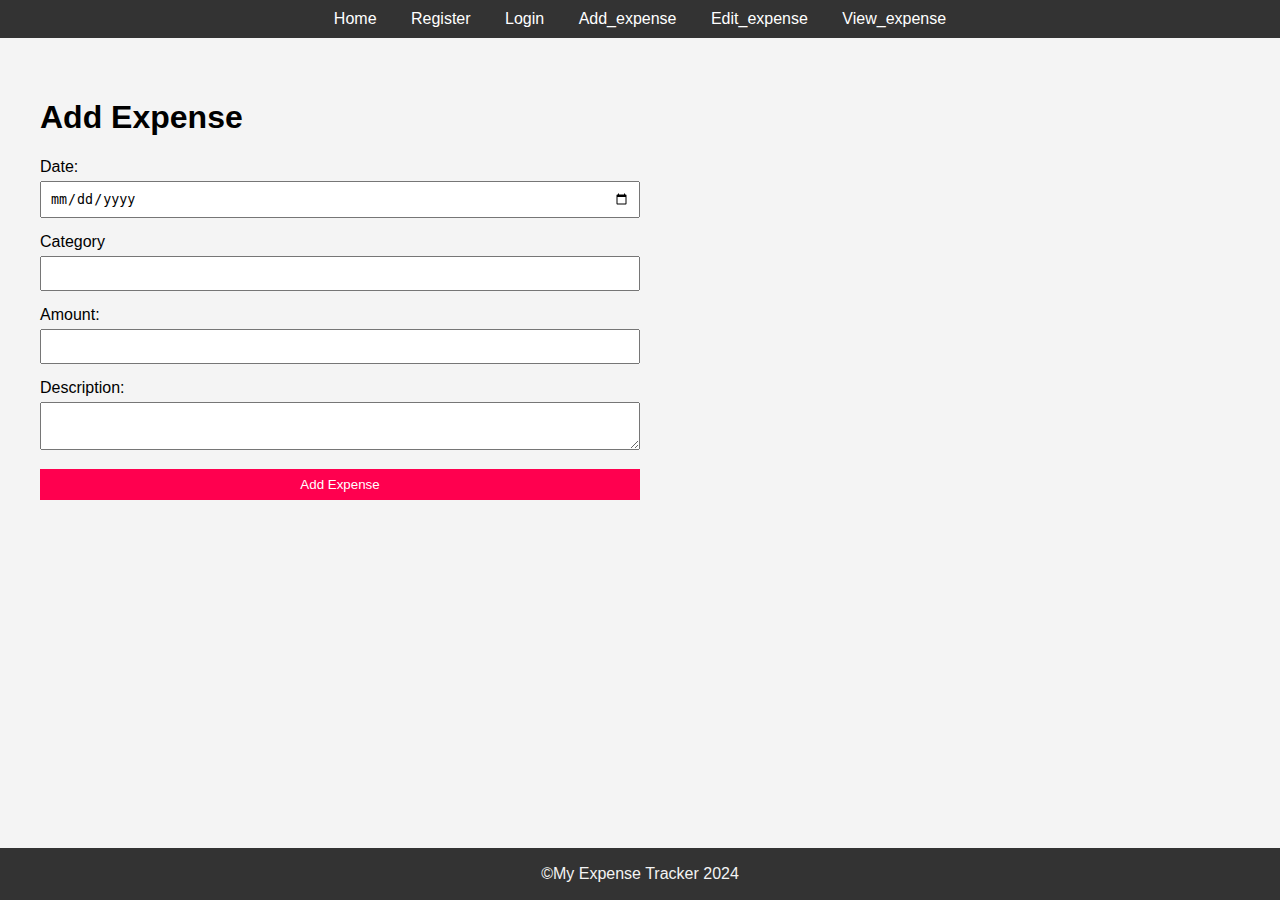
<file: add_expense.html>
<!DOCTYPE html>
<html lang="en">
<head>
    <meta charset="UTF-8">
    <meta name="viewport" content="width=device-width, initial-scale=1.0">
    <title>Expense Tracker -add_expense</title>
    <link rel="stylesheet" href="styles.css">
</head>
<body>
    <header>
        <nav>
           <ul>
            <li><a href="index.html">Home</a></li>
            <li><a href="register.html">Register</a></li>
            <li><a href="login.html">Login</a></li>
            <li><a href="add_expense.html">Add_expense</a></li>
            <li><a href="edit_expense.html">Edit_expense</a></li>
            <li><a href="view_expense.html">View_expense</a></li>
           </ul>
        </nav>
    </header>
    <main>
        <section>
            <h1>Add Expense</h1>
            <form>
                <div>
                    <label for="date">Date:</label>
                    <input type="date" id="date" name="date" required>
                </div>
                <div>
                    <label for="category">Category</label>
                    <input type="text" id="category" name="category" required>
                </div>
                <div>
                    <label for="amount">Amount:</label>
                    <input type="number" id="amount" name="amount" required>
                </div>
                <div>
                    <label for="description">Description:</label>
                    <textarea id="description" name="description"></textarea>
                </div>
                <button type="submit">Add Expense</button>
            </form>
        </section>
    </main>
    <div class="copyright">
        <footer>
            <p>&copy;My Expense Tracker 2024</p>
        </footer>

    </div>
    
</body>
</html>
</file>
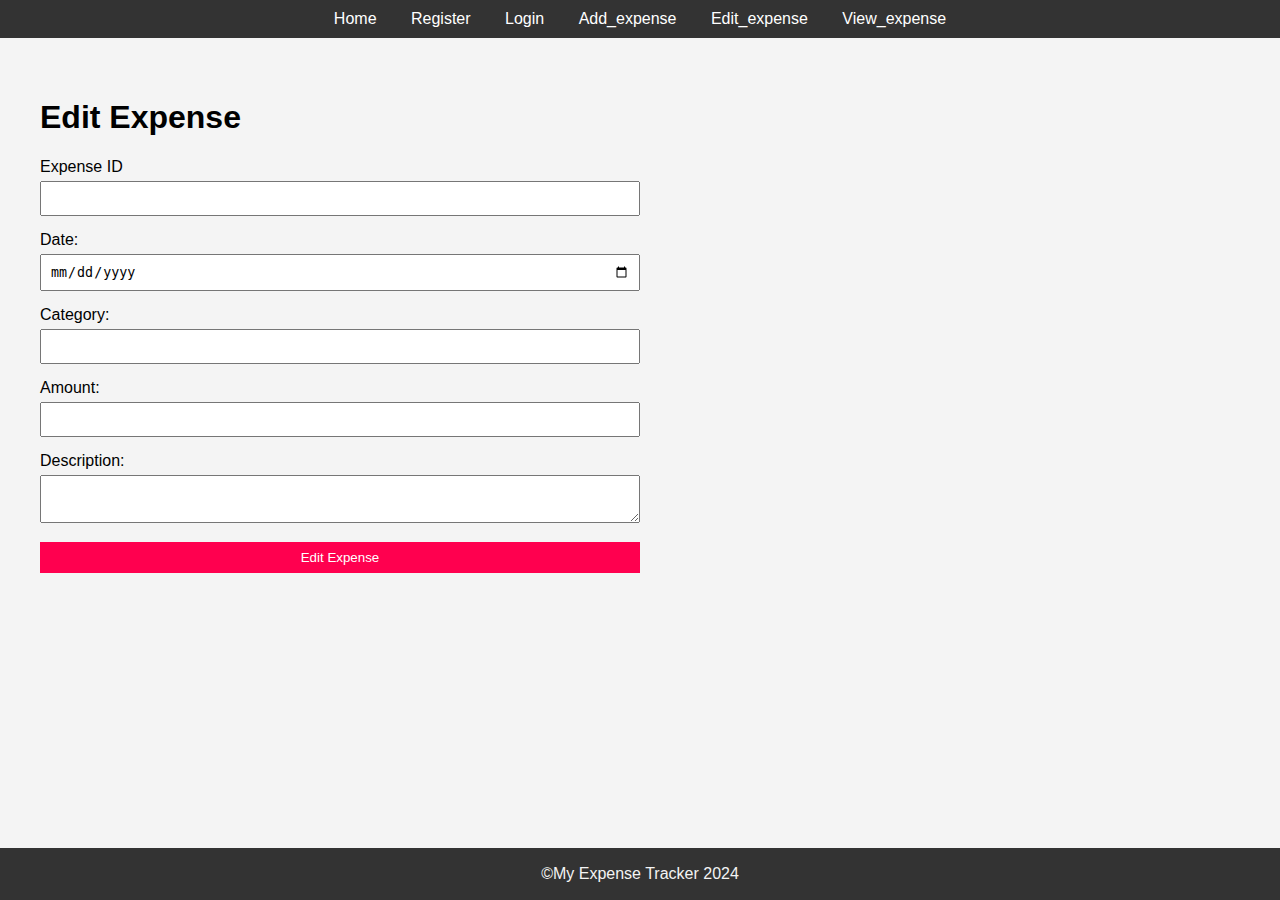
<file: edit_expense.html>
<!DOCTYPE html>
<html lang="en">
<head>
    <meta charset="UTF-8">
    <meta name="viewport" content="width=device-width, initial-scale=1.0">
    <title>Expense Tracker -edit_expense</title>
    <link rel="stylesheet" href="styles.css">
</head>
<body>
    <header>
        <nav>
           <ul>
            <li><a href="index.html">Home</a></li>
            <li><a href="register.html">Register</a></li>
            <li><a href="login.html">Login</a></li>
            <li><a href="add_expense.html">Add_expense</a></li>
            <li><a href="edit_expense.html">Edit_expense</a></li>
            <li><a href="view_expense.html">View_expense</a></li>
           </ul>
        </nav>
    </header>
    <main>
        <section>
            <h1>Edit Expense</h1>
            <form>
                <div>
                    <label for="expense_id">Expense ID</label>
                    <input type="text" id="expense_id" name="expense_id" required>
                </div>
                <div>
                    <label for="date">Date:</label>
                    <input type="date" id="date" name="date" required>
                </div>
                <div>
                    <label for="category">Category:</label>
                    <input type="text" id="category" name="category" required>
                </div>
                <div>
                    <label for="amount">Amount:</label>
                    <input type="number" id="amount" name="amount" required>
                </div>
                <div>
                    <label for="description">Description:</label>
                    <textarea id="description" name="description"></textarea>
                </div>
                <button type="submit">Edit Expense</button>
            </form>
        </section>
    </main>
    <div class="copyright">
        <footer>
            <p>&copy;My Expense Tracker 2024</p>
        </footer>

    </div>
    
</body>
</html>
</file>
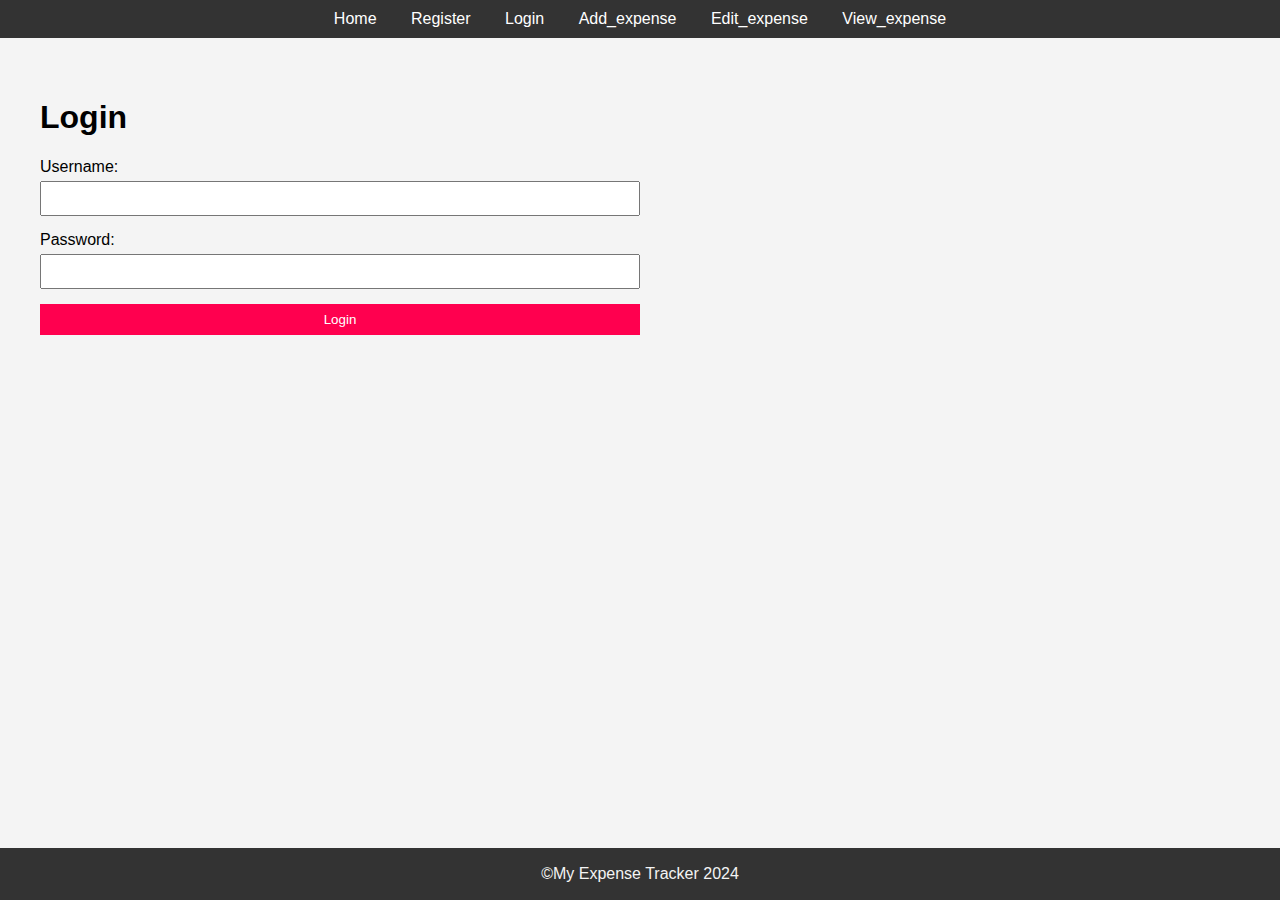
<file: login.html>
<!DOCTYPE html>
<html lang="en">
<head>
    <meta charset="UTF-8">
    <meta name="viewport" content="width=device-width, initial-scale=1.0">
    <title>Expense Tracker -login</title>
    <link rel="stylesheet" href="styles.css">
</head>
<body>
    <header>
        <nav>
           <ul>
            <li><a href="index.html">Home</a></li>
            <li><a href="register.html">Register</a></li>
            <li><a href="login.html">Login</a></li>
            <li><a href="add_expense.html">Add_expense</a></li>
            <li><a href="edit_expense.html">Edit_expense</a></li>
            <li><a href="view_expense.html">View_expense</a></li>
           </ul>
        </nav>
    </header>
    <main>
        <section>
            <h1>Login</h1>
            <form>
                <div>
                    <label for="username">Username:</label>
                    <input type="text" id="username" name="username" required>
                </div>
                <div>
                    <label for="password">Password:</label>
                    <input type="password" id="password" name="password" required>
                </div>
                <button type="submit">Login</button>
            </form>
        </section>
    </main>
    <div class="copyright">
        <footer>
            <p>&copy;My Expense Tracker 2024</p>
        </footer>

    </div>
    
</body>
</html>
</file>
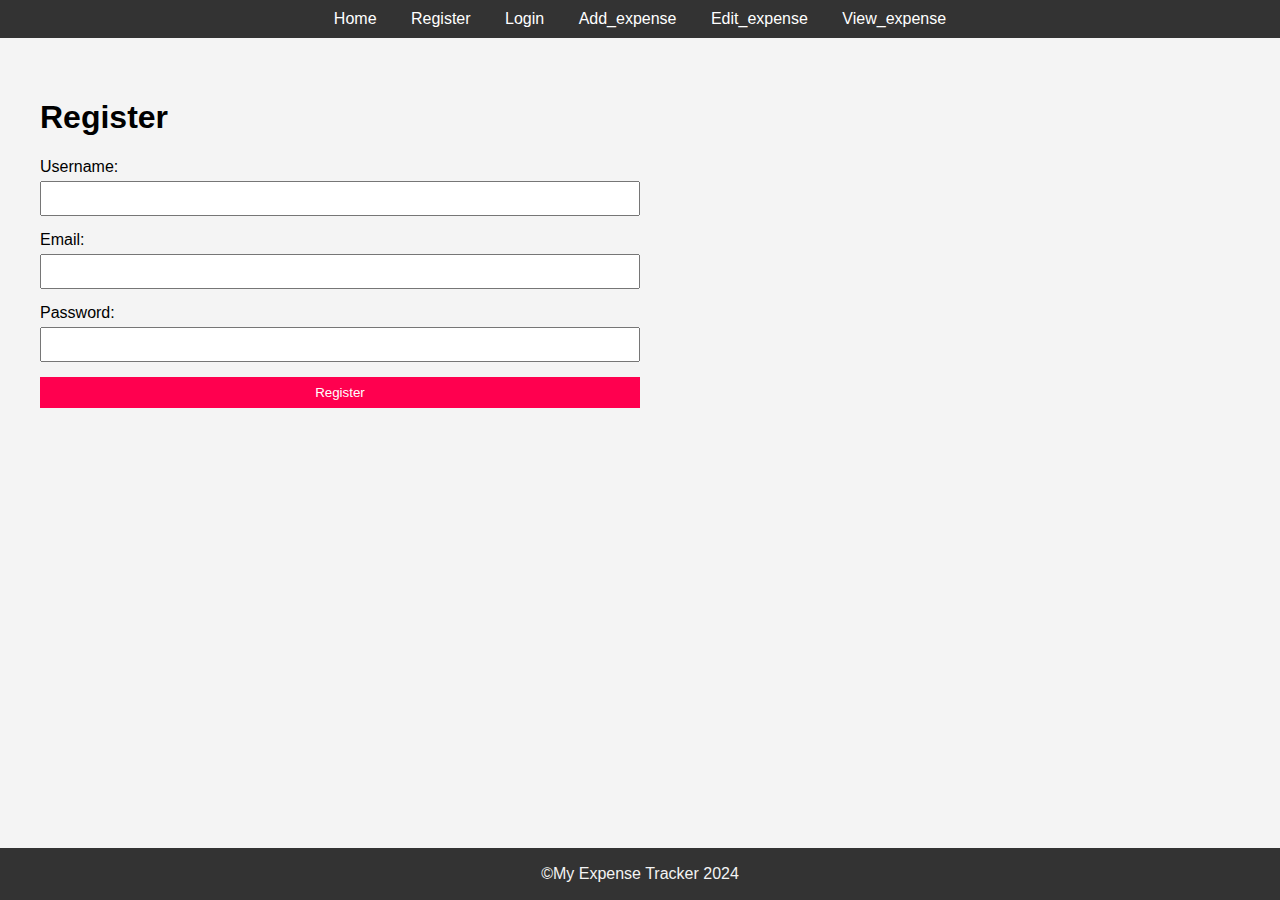
<file: register.html>
<!DOCTYPE html>
<html lang="en">
<head>
    <meta charset="UTF-8">
    <meta name="viewport" content="width=device-width, initial-scale=1.0">
    <title>Expense Tracker -Register</title>
    <link rel="stylesheet" href="styles.css">
</head>
<body>
    <header>
        <nav>
           <ul>
            <li><a href="index.html">Home</a></li>
            <li><a href="register.html">Register</a></li>
            <li><a href="login.html">Login</a></li>
            <li><a href="add_expense.html">Add_expense</a></li>
            <li><a href="edit_expense.html">Edit_expense</a></li>
            <li><a href="view_expense.html">View_expense</a></li>
           </ul>
        </nav>
    </header>
    <main>
        <section>
            <h1>Register</h1>
            <form>
                <div>
                    <label for="username">Username:</label>
                    <input type="text" id="username" name="username" required>
                </div>
                <div>
                    <label for="email">Email:</label>
                    <input type="email" id="email" name="email" required>
                </div>
                <div>
                    <label for="password">Password:</label>
                    <input type="password" id="password" name="password" required>
                </div>
                <button type="submit">Register</button>
            </form>
        </section>
    </main>
    <div class="copyright">
        <footer>
            <p>&copy;My Expense Tracker 2024</p>
        </footer>

    </div>
    
</body>
</html>
</file>
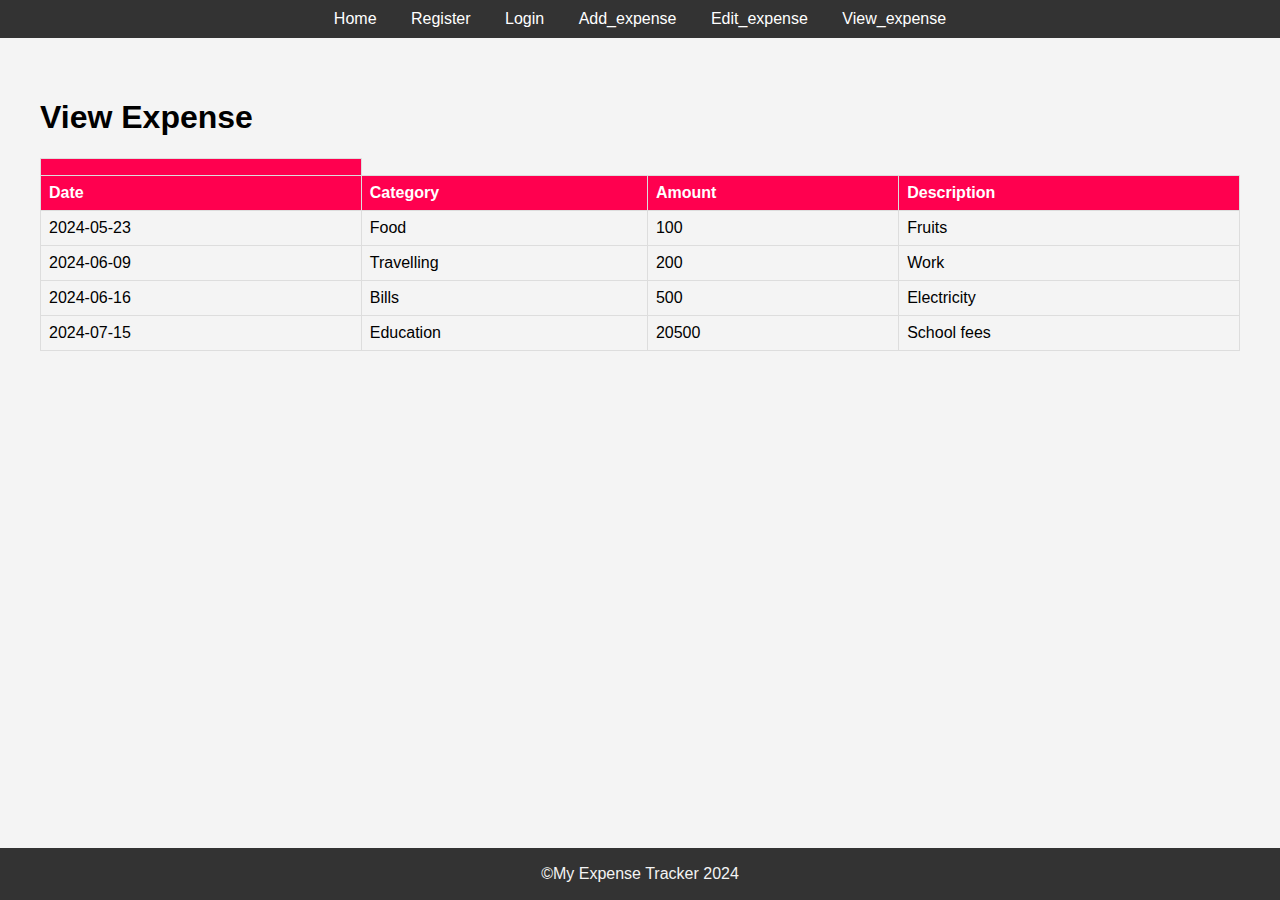
<file: view_expense.html>
<!DOCTYPE html>
<html lang="en">
<head>
    <meta charset="UTF-8">
    <meta name="viewport" content="width=device-width, initial-scale=1.0">
    <title>Expense Tracker -view_expense</title>
    <link rel="stylesheet" href="styles.css">
</head>
<body>
    <header>
        <nav>
           <ul>
            <li><a href="index.html">Home</a></li>
            <li><a href="register.html">Register</a></li>
            <li><a href="login.html">Login</a></li>
            <li><a href="add_expense.html">Add_expense</a></li>
            <li><a href="edit_expense.html">Edit_expense</a></li>
            <li><a href="view_expense.html">View_expense</a></li>
           </ul>
        </nav>
    </header>
    <main>
        <section>
            <h1>View Expense</h1>
            <table>
                <th>
                    <tr>
                        <th>Date</th>
                        <th>Category</th>
                        <th>Amount</th>
                        <th>Description</th>
                    </tr>
                </th>
                <tr>
                    <td>2024-05-23</td>
                    <td>Food</td>
                    <td>100</td>
                    <td>Fruits</td>
                </tr>
                <tr>
                    <td>2024-06-09</td>
                    <td>Travelling</td>
                    <td>200</td>
                    <td>Work</td>
                </tr>
                <tr>
                    <td>2024-06-16</td>
                    <td>Bills</td>
                    <td>500</td>
                    <td>Electricity</td>
                
                </tr>
                <tr>
                    <td>2024-07-15</td>
                    <td>Education</td>
                    <td>20500</td>
                    <td>School fees</td>
                
                </tr>
            </table>
        </section>
    </main>
    <div class="copyright">
        <footer>
            <p>&copy;My Expense Tracker 2024</p>
        </footer>

    </div>
    
</body>
</html>
</file>
<file: styles.css>
html, body {
    height: 100%;
    margin: 0;
    padding: 0;
    display: flex;
    flex-direction: column;
}
main {
    flex: 1;
    padding: 20px;
    margin-bottom: 10px;
}
p{
    color: #f4f4f4;
}
.home-paragraph {
    font-size: 18px;
    color: #333;
    margin-bottom: 10px;
}




body {
    font-family: Arial, sans-serif;
    background-color: #f4f4f4;
    margin: 0;
    padding: 0;
    
}
.home-background {
    background-image: url('images/background.jpg');
    background-size: cover;
    background-repeat: no-repeat;
    background-position: center;
    filter: brightness(90%);
}

nav {
    background-color: #333;
    color: white;
    padding: 10px 0;
}

nav ul {
    list-style: none;
    margin: 0;
    padding: 0;
    text-align: center;
}

nav ul li {
    display: inline;
    margin: 0 15px;
}

nav ul li a {
    color: white;
    text-decoration: none;
}

nav ul li a:hover {
    text-decoration: underline;
    color: #ff004f;
}

section {
    padding: 20px;
}

form div {
    margin-bottom: 15px;
}

form label {
    display: block;
    margin-bottom: 5px;
}

form input, form textarea, form button {
    width: 50%;
    padding: 8px;
    box-sizing: border-box;
}

form button {

    color: white;
    border: none;
    cursor: pointer;
    display: inline-block;
    background: #ff004f;
}

form button:hover {
    background-color: #555;
}

table {
    width: 100%;
    border-collapse: collapse;
    margin: 20px 0;
}

table th, table td {
    border: 1px solid #ddd;
    padding: 8px;
    text-align: left;
}

table th {
    background-color: #ff004f;
    color: white;
}
.copyright{
    width: 100%;
    text-align: center;
    padding: 1px 0;
    background: #333;
    font-weight: 300;
    margin-top: 70px;
    color: #ddd;
}
/* For desktops and laptops */
@media (min-width: 1024px) {
    
}

/* For tablets */
@media (max-width: 1023px) and (min-width: 768px) {
    
}

/* For mobile devices */
@media (max-width: 767px) {
    
}
</file>
